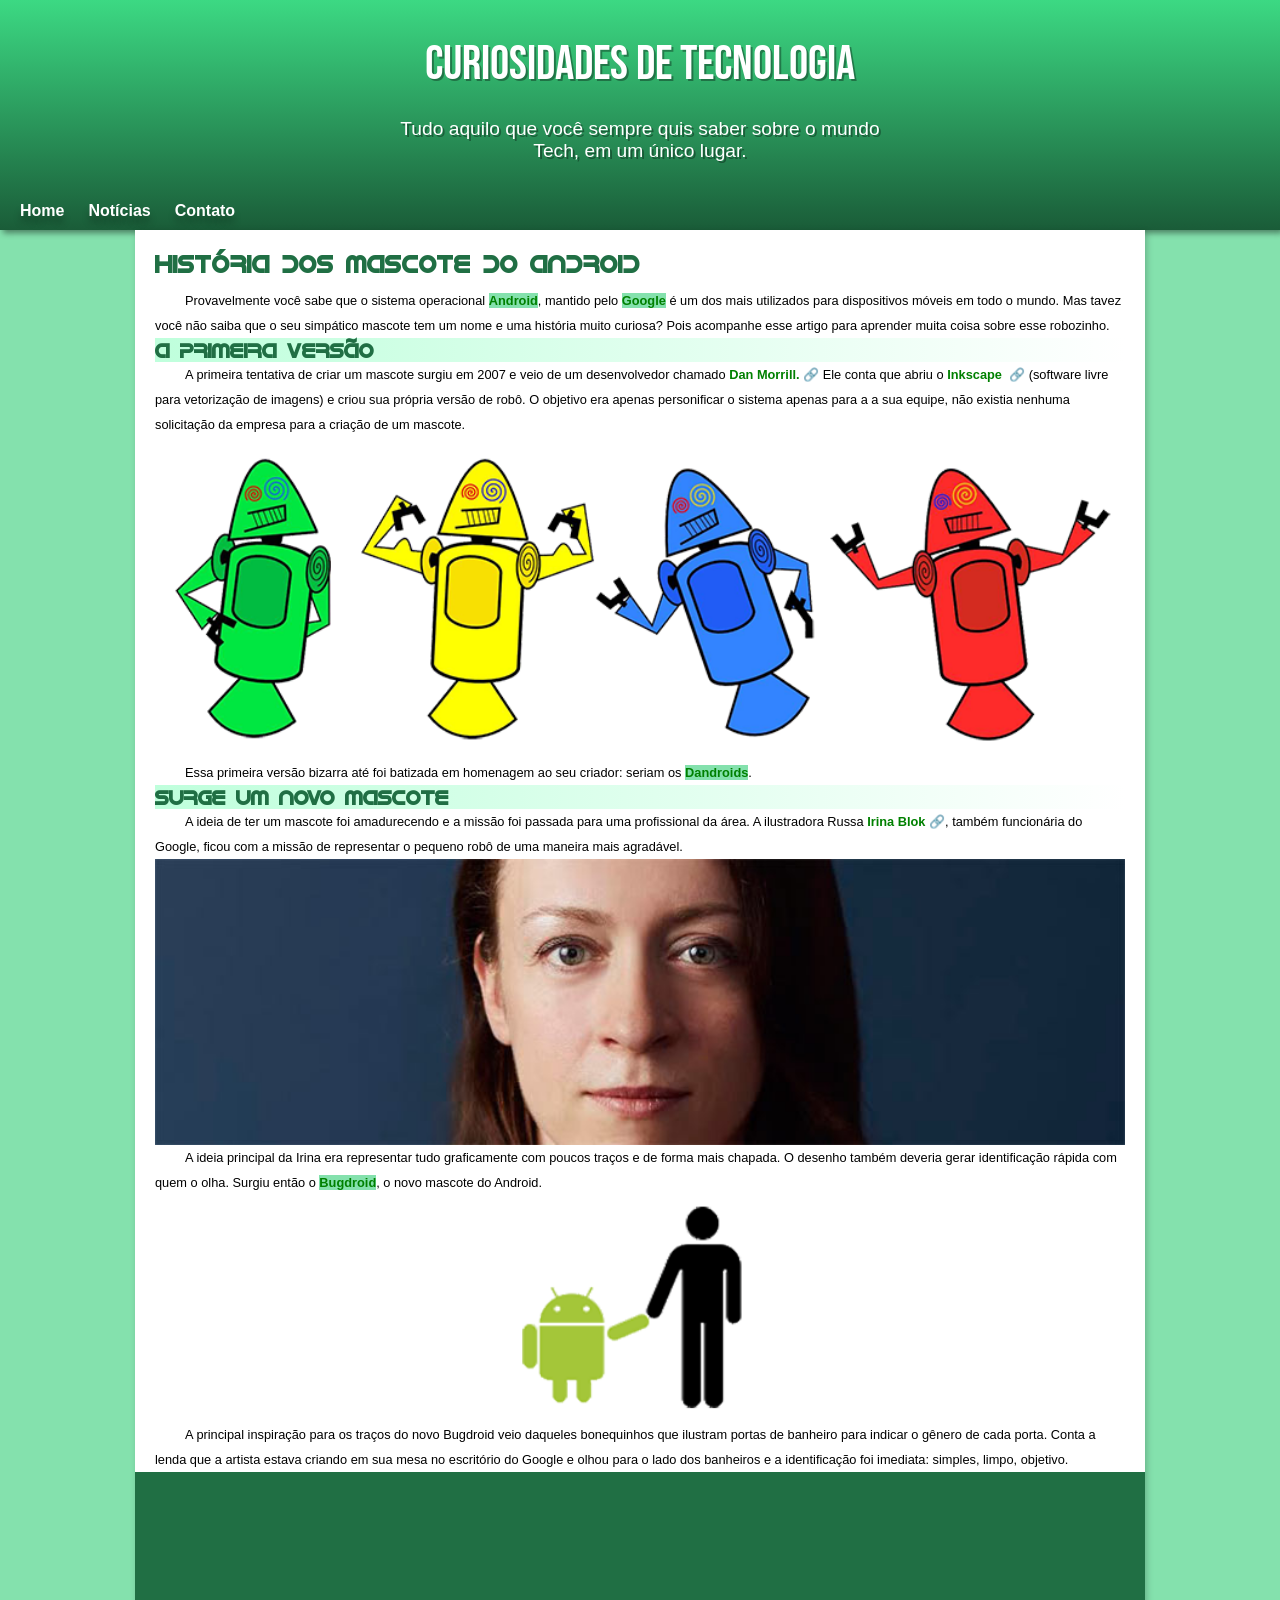
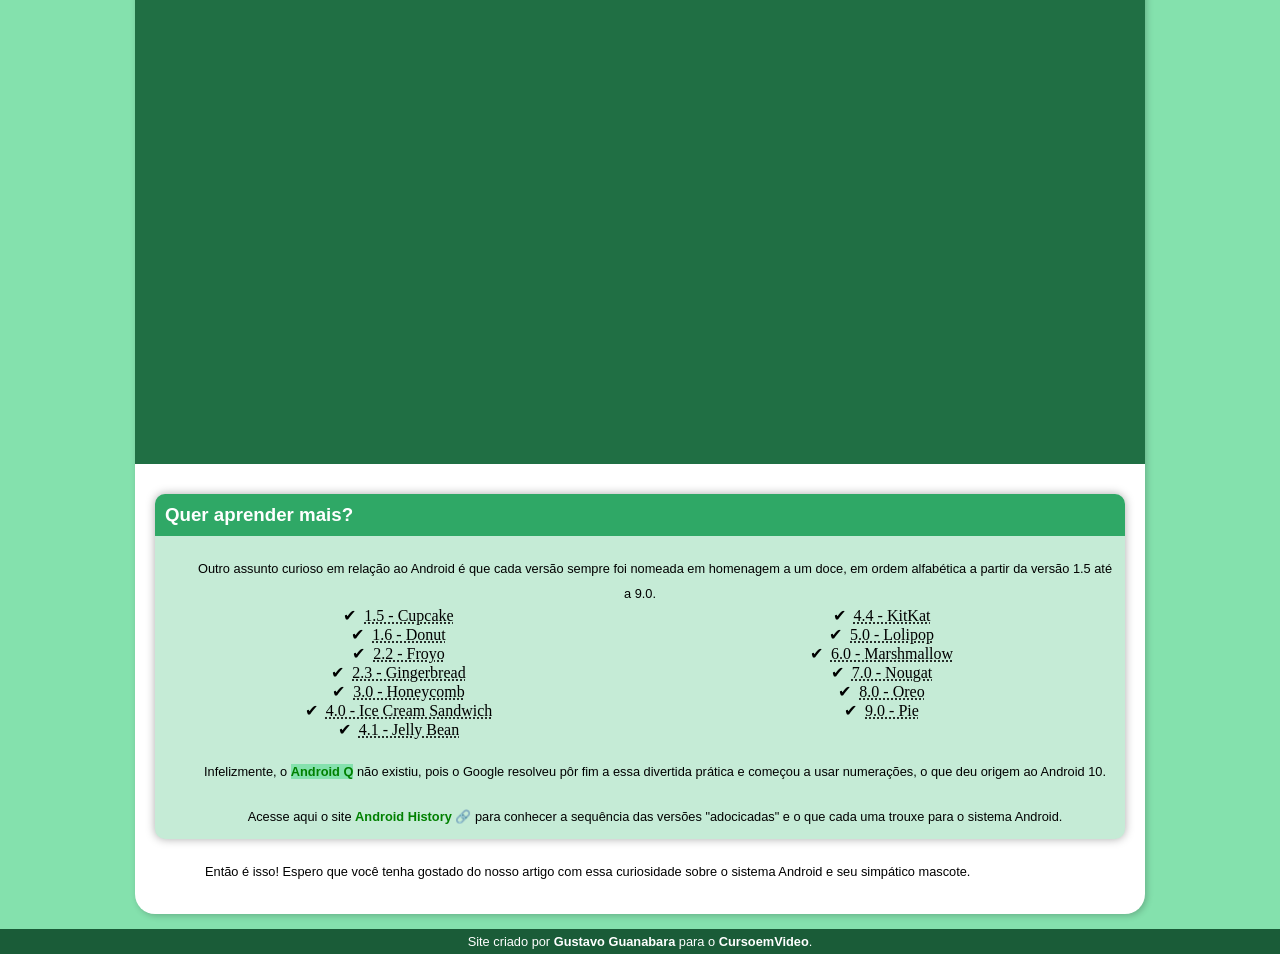
<file: index.html>
<!DOCTYPE html>
<html lang="pt-br">
<head>
    <meta charset="UTF-8">
    <meta name="viewport" content="width=device-width, initial-scale=1.0">
    <title>Como surgiu o mascote do android</title>
    <link rel="stylesheet" href="style.css">
    <link rel="shortcut icon" href="imagens/favicon.ico" type="image/x-icon">
</head>
<body>
    <header>
<h1>CURIOSIDADES DE TECNOLOGIA</h1>
<p>Tudo aquilo que você sempre quis saber sobre o mundo Tech, em um único lugar.</p>

        <nav>
    <a href="#">Home</a>
    <a href="#">Notícias</a>
    <a href="#">Contato</a>
        </nav>
    </header>
 <main>
    <article>
        <h1>História dos mascote do android</h1>
        <p>Provavelmente você sabe que o sistema operacional <strong>Android</strong>, mantido pelo <strong>Google</strong> é um dos mais utilizados para dispositivos móveis em todo o mundo. Mas tavez você não saiba que o seu simpático mascote tem um nome e uma história muito curiosa? Pois acompanhe esse artigo para aprender muita coisa sobre esse robozinho.</p>

        <h2>A primeira versão</h2>
        <p>A primeira tentativa de criar um mascote surgiu em 2007 e veio de um desenvolvedor chamado <a href="https://androidcommunity.com/dan-morrill-shows-us-the-android-mascot-that-almost-was-20130103/" target="_blank" rel="external" class="externo">Dan Morrill.</a> Ele conta que abriu o <a href="https://inkscape.org/pt-br/" target="_blank" rel="external" class="externo">Inkscape </a> (software livre para vetorização de imagens) e criou sua própria versão de robô. O objetivo era apenas personificar o sistema apenas para a a sua equipe, não existia nenhuma solicitação da empresa para a criação de um mascote.</p>
        <picture>
            <source media="(max-width:750px)" srcset="imagens/dan-droids-pq.png" type="image/png">
            <source media="(max-width:1030px)" srcset="imagens/dan-droids.png" type="image/png">
            <img src="imagens/dan-droids.png" alt="Dandroids">
        </picture>
        <p>Essa primeira versão bizarra até foi batizada em homenagem ao seu criador: seriam os <strong>Dandroids</strong>.</p>

        <h2>Surge um novo mascote</h2>
        <p>A ideia de ter um mascote foi amadurecendo e a missão foi passada para uma profissional da área. A ilustradora Russa <a href="https://www.irinablok.com/" target="_blank" rel="external" class="externo">Irina Blok</a>, também funcionária do  Google, ficou com a missão de representar o pequeno robô de uma maneira mais agradável.</p>
        <picture>
            <source media="(max-width:750px)" srcset="imagens/irina-blok-pq.jpg" type="image/jpg">
            <source media="(max-width:1070px)" srcset="imagens/irina-blok.jpg" type="image/jpg">
            <img src="imagens/irina-blok.jpg" alt="Irina Blok">
        </picture>
        <p>A ideia principal da Irina era representar tudo graficamente com poucos traços e de forma mais chapada. O desenho também deveria gerar identificação rápida com quem o olha. Surgiu então o <strong>Bugdroid</strong>, o novo mascote do Android.</p>

        <img src="imagens/bugdroid.png" class="androidzinho" alt="Bugdroid segurando a mão de um humano">

        <p>A principal inspiração para os traços do novo Bugdroid veio daqueles bonequinhos que ilustram portas de banheiro para indicar o gênero de cada porta. Conta a lenda que a artista estava criando em sua mesa no escritório do Google e olhou para o lado dos banheiros e a identificação foi imediata: simples, limpo, objetivo.</p>

        <section class="video">
            <iframe width="900" height="400" src="https://www.youtube.com/embed/l2UDgpLz20M" title="The next evolution of Android" frameborder="0" allow="accelerometer; autoplay; clipboard-write; encrypted-media; gyroscope; picture-in-picture; web-share" referrerpolicy="strict-origin-when-cross-origin" allowfullscreen></iframe>
        </section>
            
        <section class="extra">
            <h3>Quer aprender mais?</h3>
            <p>Outro assunto curioso em relação ao Android é que cada versão sempre foi nomeada em homenagem a um doce, em ordem alfabética a partir da versão 1.5 até a 9.0.</p>

            <ul>
                <li><abbr title="Bolo de copo">1.5 - Cupcake</abbr></li>
                <li><abbr title="Rosquinha">1.6 - Donut</abbr></li>
                <li><abbr title="Iogurte Congelado">2.2 - Froyo</abbr></li>
                <li><abbr title="Biscoito de Gengibre">2.3 - Gingerbread</abbr></li>
                <li><abbr title="Favo de Mel">3.0 - Honeycomb</abbr></li>
                <li><abbr title="Sanduíche de Sorvete">4.0 - Ice Cream Sandwich</abbr></li>
                <li><abbr title="Jujuba">4.1 - Jelly Bean</abbr></li>
                <li><abbr title="KitKat">4.4 - KitKat</abbr></li>
                <li><abbr title="Pirulito">5.0 - Lolipop</abbr></li>
                <li><abbr title="Marshmallow">6.0 - Marshmallow</abbr></li>
                <li><abbr title="Torrone">7.0 - Nougat</abbr></li>
                <li><abbr title="Oreo">8.0 - Oreo</abbr></li>
                <li><abbr title="Torta">9.0 - Pie</abbr></li>
            </ul>
            <p>Infelizmente, o <strong>Android Q</strong> não existiu, pois o Google resolveu pôr fim a essa divertida prática e começou a usar numerações, o que deu origem ao Android 10.</p>
            <p>Acesse aqui o site <a href="https://www.android.com/intl/pt-BR_br/history/" target="_blank" rel="external" class="externo">Android History</a> para conhecer a sequência das versões "adocicadas" e o que cada uma trouxe para o sistema Android.</p>
        </section>
        <p class="conclusao">Então é isso! Espero que você tenha gostado do nosso artigo com essa curiosidade sobre o sistema Android e seu simpático mascote.</p>
    </article>
 </main>   
 <footer>
    <p>Site criado por <strong>Gustavo Guanabara</strong> para o <strong>CursoemVideo</strong>.</p>
</footer>
</body>
</html>
</file>
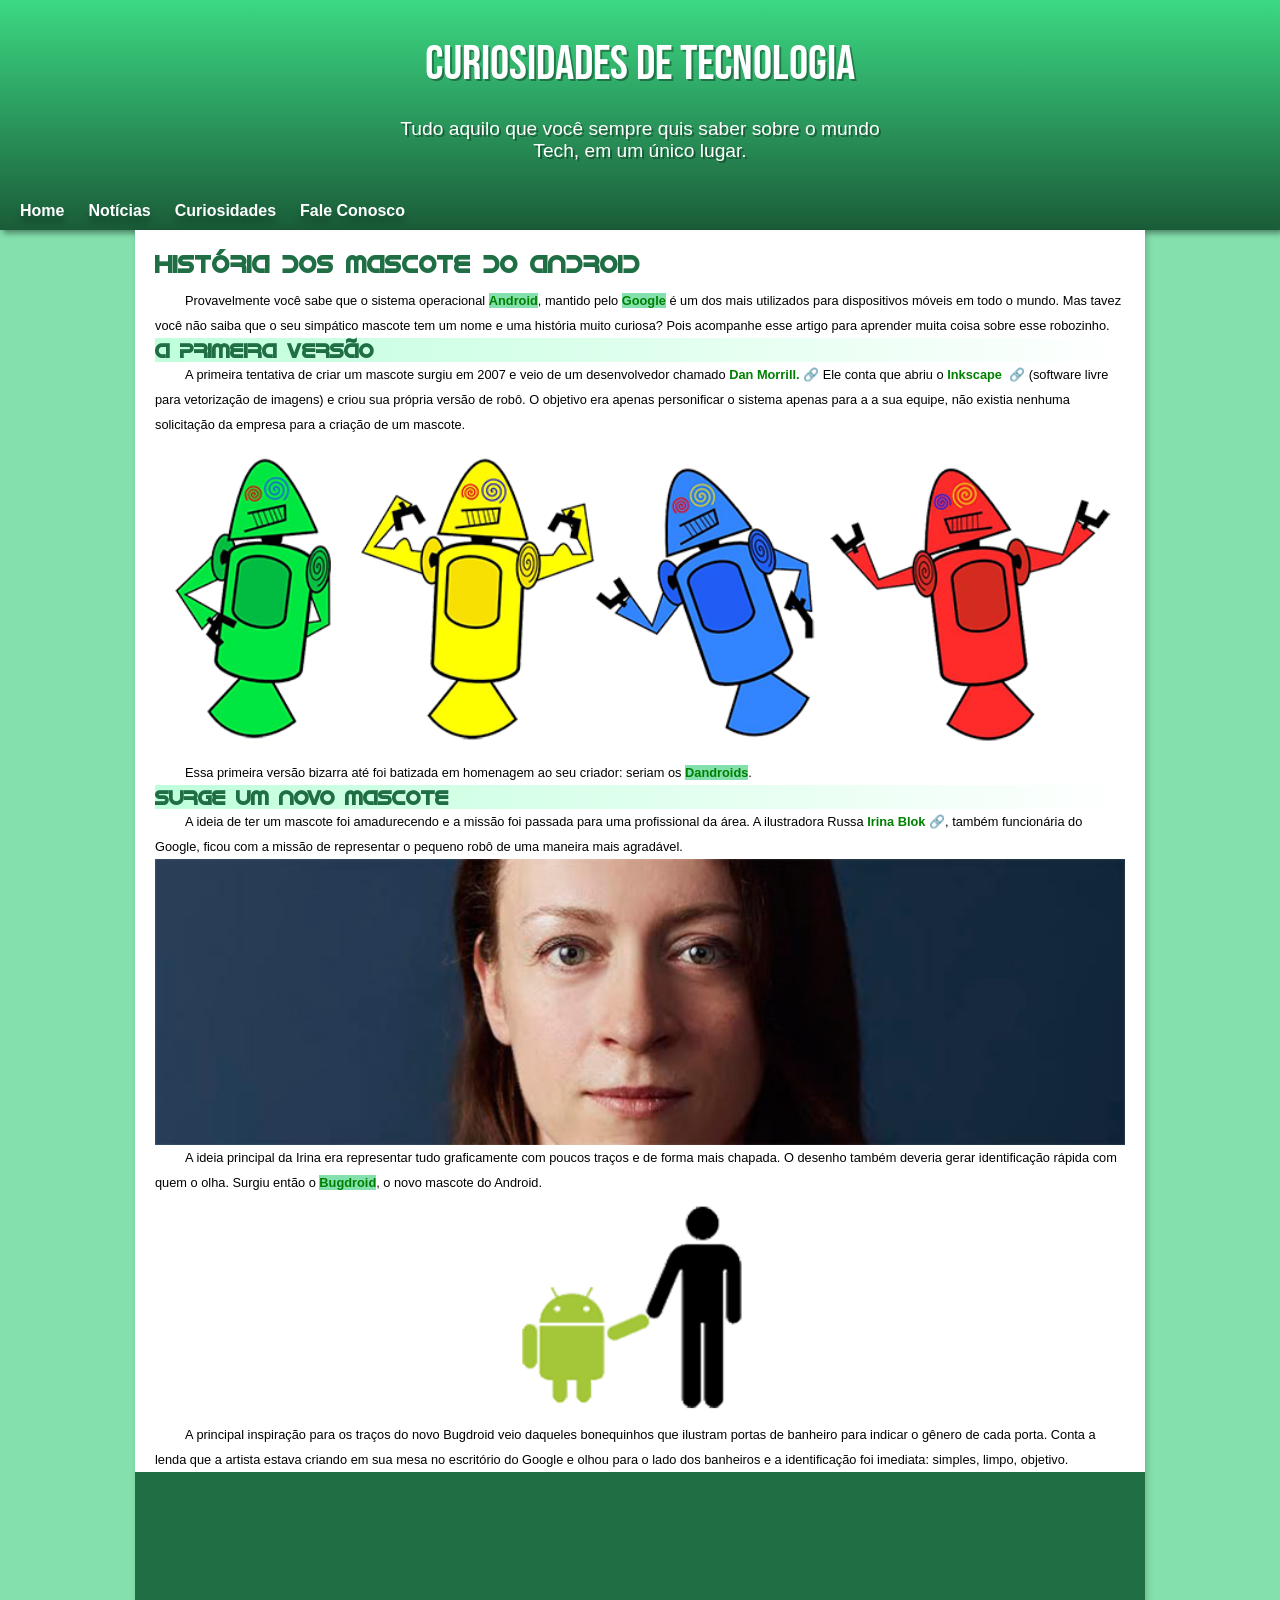
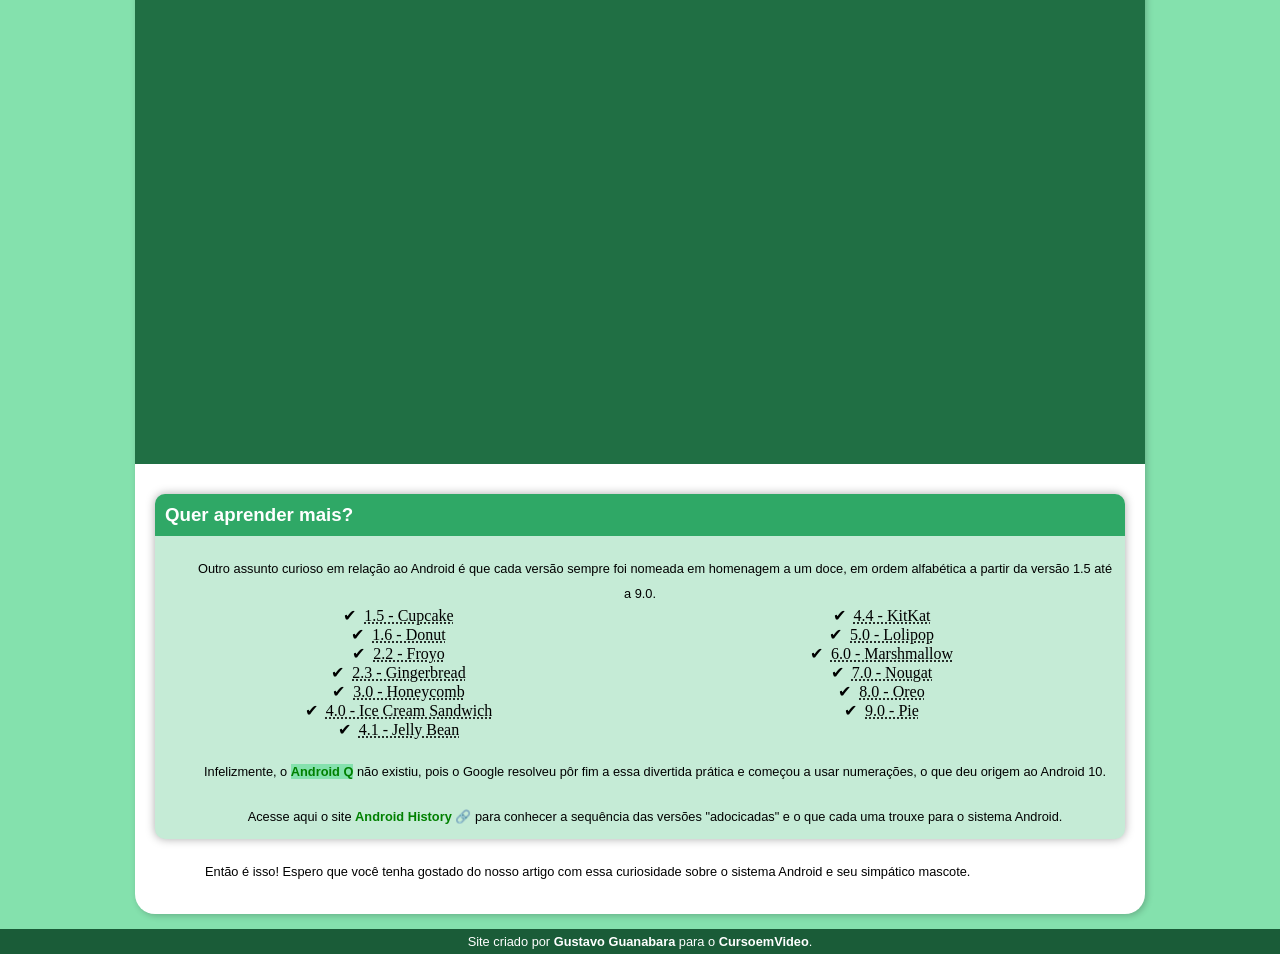
<file: index.html.html>
<!DOCTYPE html>
<html lang="pt-br">
<head>
    <meta charset="UTF-8">
    <meta name="viewport" content="width=device-width, initial-scale=1.0">
    <title>Como surgiu o mascote do android</title>
    <link rel="stylesheet" href="style.css">
    <link rel="shortcut icon" href="imagens/favicon.ico" type="image/x-icon">
</head>
<body>
    <header>
<h1>CURIOSIDADES DE TECNOLOGIA</h1>
<p>Tudo aquilo que você sempre quis saber sobre o mundo Tech, em um único lugar.</p>

        <nav>
    <a href="#">Home</a>
    <a href="#">Notícias</a>
    <a href="#">Curiosidades</a>
    <a href="#">Fale Conosco</a>
        </nav>
    </header>
 <main>
    <article>
        <h1>História dos mascote do android</h1>
        <p>Provavelmente você sabe que o sistema operacional <strong>Android</strong>, mantido pelo <strong>Google</strong> é um dos mais utilizados para dispositivos móveis em todo o mundo. Mas tavez você não saiba que o seu simpático mascote tem um nome e uma história muito curiosa? Pois acompanhe esse artigo para aprender muita coisa sobre esse robozinho.</p>

        <h2>A primeira versão</h2>
        <p>A primeira tentativa de criar um mascote surgiu em 2007 e veio de um desenvolvedor chamado <a href="https://androidcommunity.com/dan-morrill-shows-us-the-android-mascot-that-almost-was-20130103/" target="_blank" rel="external" class="externo">Dan Morrill.</a> Ele conta que abriu o <a href="https://inkscape.org/pt-br/" target="_blank" rel="external" class="externo">Inkscape </a> (software livre para vetorização de imagens) e criou sua própria versão de robô. O objetivo era apenas personificar o sistema apenas para a a sua equipe, não existia nenhuma solicitação da empresa para a criação de um mascote.</p>
        <picture>
            <source media="(max-width:750px)" srcset="imagens/dan-droids-pq.png" type="image/png">
            <source media="(max-width:1030px)" srcset="imagens/dan-droids.png" type="image/png">
            <img src="imagens/dan-droids.png" alt="Dandroids">
        </picture>
        <p>Essa primeira versão bizarra até foi batizada em homenagem ao seu criador: seriam os <strong>Dandroids</strong>.</p>

        <h2>Surge um novo mascote</h2>
        <p>A ideia de ter um mascote foi amadurecendo e a missão foi passada para uma profissional da área. A ilustradora Russa <a href="https://www.irinablok.com/" target="_blank" rel="external" class="externo">Irina Blok</a>, também funcionária do  Google, ficou com a missão de representar o pequeno robô de uma maneira mais agradável.</p>
        <picture>
            <source media="(max-width:750px)" srcset="imagens/irina-blok-pq.jpg" type="image/jpg">
            <source media="(max-width:1070px)" srcset="imagens/irina-blok.jpg" type="image/jpg">
            <img src="imagens/irina-blok.jpg" alt="Irina Blok">
        </picture>
        <p>A ideia principal da Irina era representar tudo graficamente com poucos traços e de forma mais chapada. O desenho também deveria gerar identificação rápida com quem o olha. Surgiu então o <strong>Bugdroid</strong>, o novo mascote do Android.</p>

        <img src="imagens/bugdroid.png" class="androidzinho" alt="Bugdroid segurando a mão de um humano">

        <p>A principal inspiração para os traços do novo Bugdroid veio daqueles bonequinhos que ilustram portas de banheiro para indicar o gênero de cada porta. Conta a lenda que a artista estava criando em sua mesa no escritório do Google e olhou para o lado dos banheiros e a identificação foi imediata: simples, limpo, objetivo.</p>

        <section class="video">
            <iframe width="900" height="400" src="https://www.youtube.com/embed/l2UDgpLz20M" title="The next evolution of Android" frameborder="0" allow="accelerometer; autoplay; clipboard-write; encrypted-media; gyroscope; picture-in-picture; web-share" referrerpolicy="strict-origin-when-cross-origin" allowfullscreen></iframe>
        </section>
            
        <section class="extra">
            <h3>Quer aprender mais?</h3>
            <p>Outro assunto curioso em relação ao Android é que cada versão sempre foi nomeada em homenagem a um doce, em ordem alfabética a partir da versão 1.5 até a 9.0.</p>

            <ul>
                <li><abbr title="Bolo de copo">1.5 - Cupcake</abbr></li>
                <li><abbr title="Rosquinha">1.6 - Donut</abbr></li>
                <li><abbr title="Iogurte Congelado">2.2 - Froyo</abbr></li>
                <li><abbr title="Biscoito de Gengibre">2.3 - Gingerbread</abbr></li>
                <li><abbr title="Favo de Mel">3.0 - Honeycomb</abbr></li>
                <li><abbr title="Sanduíche de Sorvete">4.0 - Ice Cream Sandwich</abbr></li>
                <li><abbr title="Jujuba">4.1 - Jelly Bean</abbr></li>
                <li><abbr title="KitKat">4.4 - KitKat</abbr></li>
                <li><abbr title="Pirulito">5.0 - Lolipop</abbr></li>
                <li><abbr title="Marshmallow">6.0 - Marshmallow</abbr></li>
                <li><abbr title="Torrone">7.0 - Nougat</abbr></li>
                <li><abbr title="Oreo">8.0 - Oreo</abbr></li>
                <li><abbr title="Torta">9.0 - Pie</abbr></li>
            </ul>
            <p>Infelizmente, o <strong>Android Q</strong> não existiu, pois o Google resolveu pôr fim a essa divertida prática e começou a usar numerações, o que deu origem ao Android 10.</p>
            <p>Acesse aqui o site <a href="https://www.android.com/intl/pt-BR_br/history/" target="_blank" rel="external" class="externo">Android History</a> para conhecer a sequência das versões "adocicadas" e o que cada uma trouxe para o sistema Android.</p>
        </section>
        <p class="conclusao">Então é isso! Espero que você tenha gostado do nosso artigo com essa curiosidade sobre o sistema Android e seu simpático mascote.</p>
    </article>
 </main>   
 <footer>
    <p>Site criado por <strong>Gustavo Guanabara</strong> para o <strong>CursoemVideo</strong>.</p>
</footer>
</body>
</html>
</file>
<file: style.css>
@charset "UTF-8";
@import url(fontes/idroid.otf);
@import url('https://fonts.googleapis.com/css2?family=Bebas+Neue&display=swap');
@font-face {
    font-family: 'idroid';
    src: url(fontes/idroid.otf);
}
@font-face {
    font-family: 'Bebas Neue';
    src: url(https://fonts.googleapis.com/css2?family=Bebas+Neue&display=swap);
}
/* VARIÁVEIS
:root{
--cor0: green;
--cor1: pink;
--cor2: red;
--cor3: blue;
--cor4:yellow;
--cor5: black;
--fonte-padrao: Arial, Verdana, Helvetica, sans-serif;
--fonte-destaque: 'Bebas Neue', cursive;
--fonte-android: 'idroid', cursive;
}
h1{
color: var(--cor0);
font-family: var(--fonte-android);
*/
*{
    margin: 0px;
    padding: 0px;
}
body{
    background-color: #84E1AD;
}

header{
    background-image: linear-gradient(to bottom, #3CD983, #1A5C38);
    padding-top: 15px;
    min-height: 200px;
    box-shadow: 3px 3px 6px rgba(0, 0, 0, 0.44);
}

header h1{
    color: white;
    font-family: 'Bebas Neue';
    margin-top: 1px;
    margin-bottom: 15px;
    font-weight: normal;
    text-align: center;
    padding-top: 20px;
    font-size: 3em;
    text-shadow: 2px 2px 0px rgba(0, 0, 0, 0.336);
}
main strong{
    color: green;
    font-weight: bold;
    background-color: #84E1AD;
}
a.externo::after {
    content: '\00A0\1F517';
}
header p{
    color: white;
    font-family: Arial, Helvetica, sans-serif;
    font-size: 1.2em; 
    text-shadow: 2px 2px 0px rgba(0, 0, 0, 0.336);
    text-align: center;
    width: 500px;
    margin: auto;
    padding: 10px 10px 30px 10px;
}

nav{
    padding: 10px;
    text-shadow: 0px 7px 7px rgba(0, 0, 0, 0.29);
}

nav a{
    color: white;
    padding: 10px;
    font-family: arial;
    text-decoration: none;
    font-weight: bold;
    border-radius: 3px;
    transition-duration: 0.5s;
}

nav a:hover{
    color: whitesmoke;
    background-color:#154b2d83;
}

main{
    max-width: 970px;
    min-width: 300px;
    margin: auto;
    background-color: white;
    padding: 20px;
    box-shadow: 2px 2px 6px rgba(0, 0, 0, 0.202);
    border-radius: 0px 0px 20px 20px;
    margin-bottom: 15px;
}

main article h1{
    font-family: 'idroid';
    color: #206f44;
    margin-bottom: 10px;
}

main article h2{
font-family: idroid;
font-size: 20px;
color:#206f44;
background: linear-gradient(to right, #bfffdc, #ffffff); 

}
picture{
    text-align: center;
}
main article p{
    font-family: Arial, Helvetica, sans-serif;
    font-size: 0.8em;
    font-style: normal;
    line-height: 25px;
    text-indent: 30px;
}
main article p a{
    text-decoration: none;
    color: green;
    font-weight: bold;
}
main img{
    width: 100%;
    margin: auto;
    display: block;
}
main img.androidzinho{
    max-width: 350px;
}
section.video{
    background-color: #206f44;
    text-align: center;
    margin: 0 -20px 30px -20px;
    padding: 20px;
    position: relative;
    padding-bottom: 59%;
}

section.video>iframe{
position: absolute;
top: 5%;
left: 5%;
width: 90%;
height: 90%;
}
section.extra{
    background-color: #C5EBD6;
    padding: 10px;
    text-align: center;
    border-radius: 10px;
    box-shadow: 0px 0px 10px rgba(0, 0, 0, 0.336);
}
section.extra ul{
    list-style-type:'\2714\00A0\00A0';
    /*
    list-style-type não é compatível com todos os navegadores
    */
    list-style-position: inside;
    columns: 2;  
}
section.extra p{
    margin-top: 20px;
}
section h3{
    font-family: Arial, Helvetica, sans-serif;
    text-align: left;
    background-color: #2FA866;
    color: white;
    padding: 10px;
    margin: -10px -10px 0px -10px;
    border-radius: 10px 10px 0px 0px;
}
p.conclusao{
    padding: 20px;
    text-align: justify;
    margin-bottom: -10px;
}
footer{
    font-family: Arial, Helvetica, sans-serif;
    background-color: #1A5C38;
    text-align: center;
    font-size: 0.8em;
    color: white;
    padding: 5px;
}
</file>
